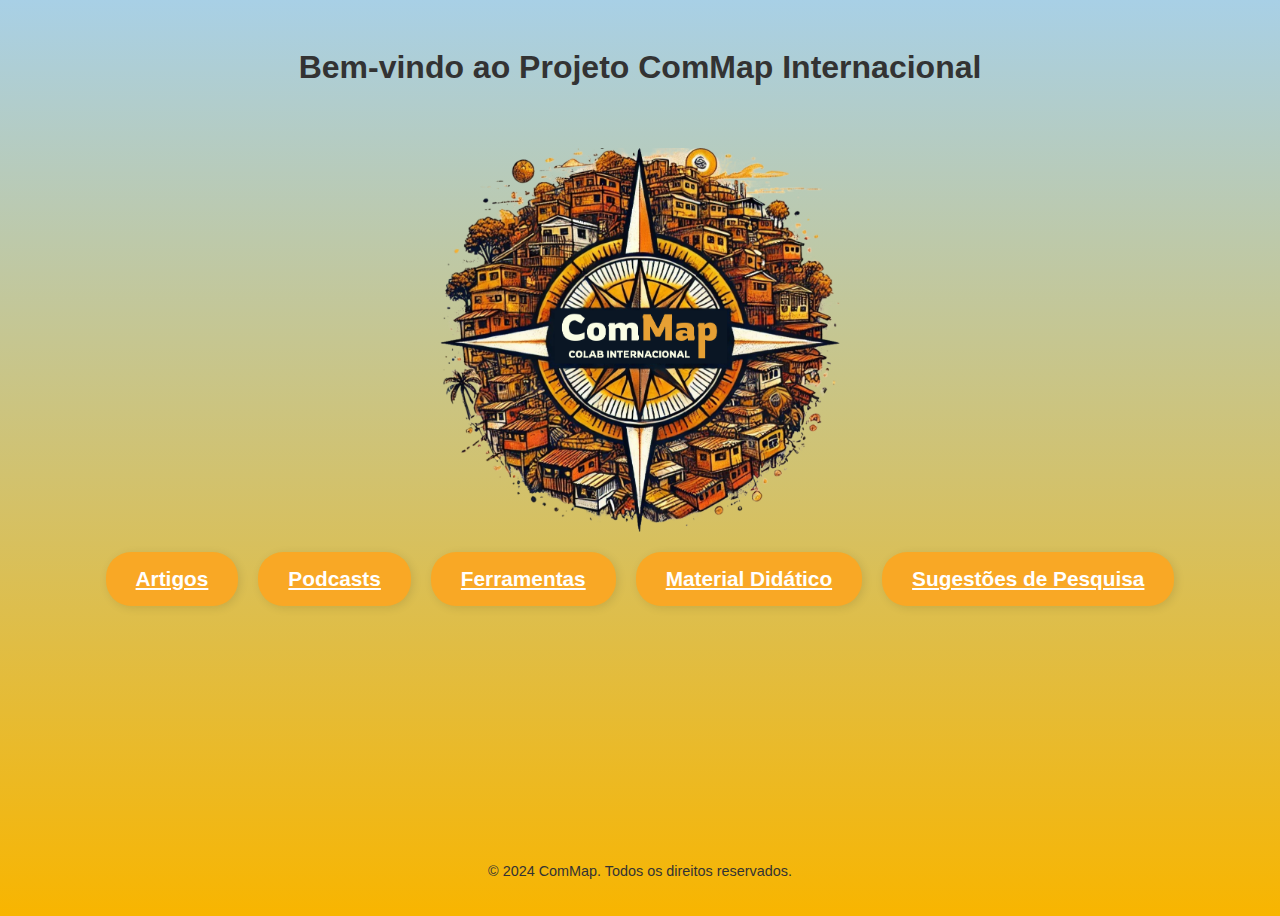
<file: index.html>
<!DOCTYPE html>
<html lang="pt-BR">
<head>
    <meta charset="UTF-8">
    <meta name="viewport" content="width=device-width, initial-scale=1.0">
    <meta name="author" content="Fábio Garboggini">
    <title>Página Inicial - Projeto ComMap Internacional</title>
    <link rel="stylesheet" href="index.css">
</head>
<body>
    <header>
        <h1>Bem-vindo ao Projeto ComMap Internacional</h1>
    </header>

    <main>
        <div class="logo-container">
            <img src="1_logo_color_ComMap.png" alt="Logomarca Colab Internacional" class="main-logo">
        </div>
        
        <div class="buttons">
            <a href="artigos.html" class="btn-main">Artigos</a>
            <a href="podcast.html" class="btn-main">Podcasts</a>
            <a href="ferramentas.html" class="btn-main">Ferramentas</a>
            <a href="material-didatico.html" class="btn-main">Material Didático</a>
            <a href="pesquisa.html" class="btn-main">Sugestões de Pesquisa</a>
        </div>
    </main>

    <footer>
        <p>© 2024 ComMap. Todos os direitos reservados.</p>
    </footer>
</body>
</html>
</file>
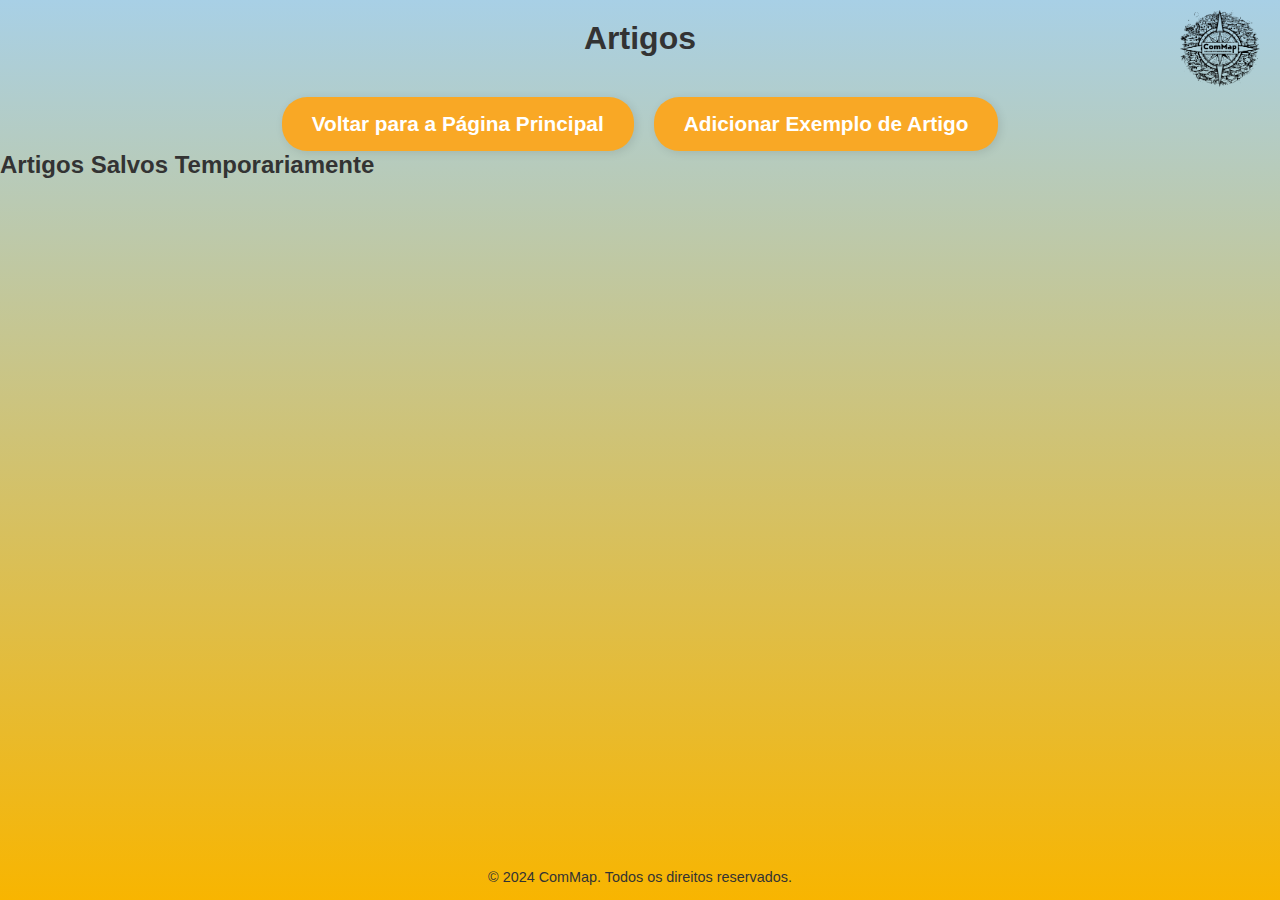
<file: artigos.html>
<!DOCTYPE html>
<html lang="pt-BR">
<head>
    <meta charset="UTF-8">
    <meta name="viewport" content="width=device-width, initial-scale=1.0">
    <meta name="author" content="Fábio Garboggini">
    <title>Artigos - Ferramenta de Busca</title>
    <link rel="stylesheet" href="artigos.css">
</head>
<body>
    <header>
        <h1>Artigos</h1>
        <img src="2_ComMap_logo_Image 1.png" alt="Logomarca Colab Internacional" class="header-logo">
    </header>

    <main>
        <section class="buttons">
            <button class="btn-main" id="btnVoltarPaginaPrincipal">Voltar para a Página Principal</button>
            <button class="btn-main" onclick="addArticle('Título Exemplo', 'Favela', 'Descrição do artigo')">Adicionar Exemplo de Artigo</button>
        </section>

        <section id="resultsSection">
            <h2>Artigos Salvos Temporariamente</h2>
            <ul id="resultsList"></ul>
        </section>
    </main>

    <footer>
        <p>© 2024 ComMap. Todos os direitos reservados.</p>
    </footer>

    <script src="artigos.js"></script>
</body>
</html>
</file>
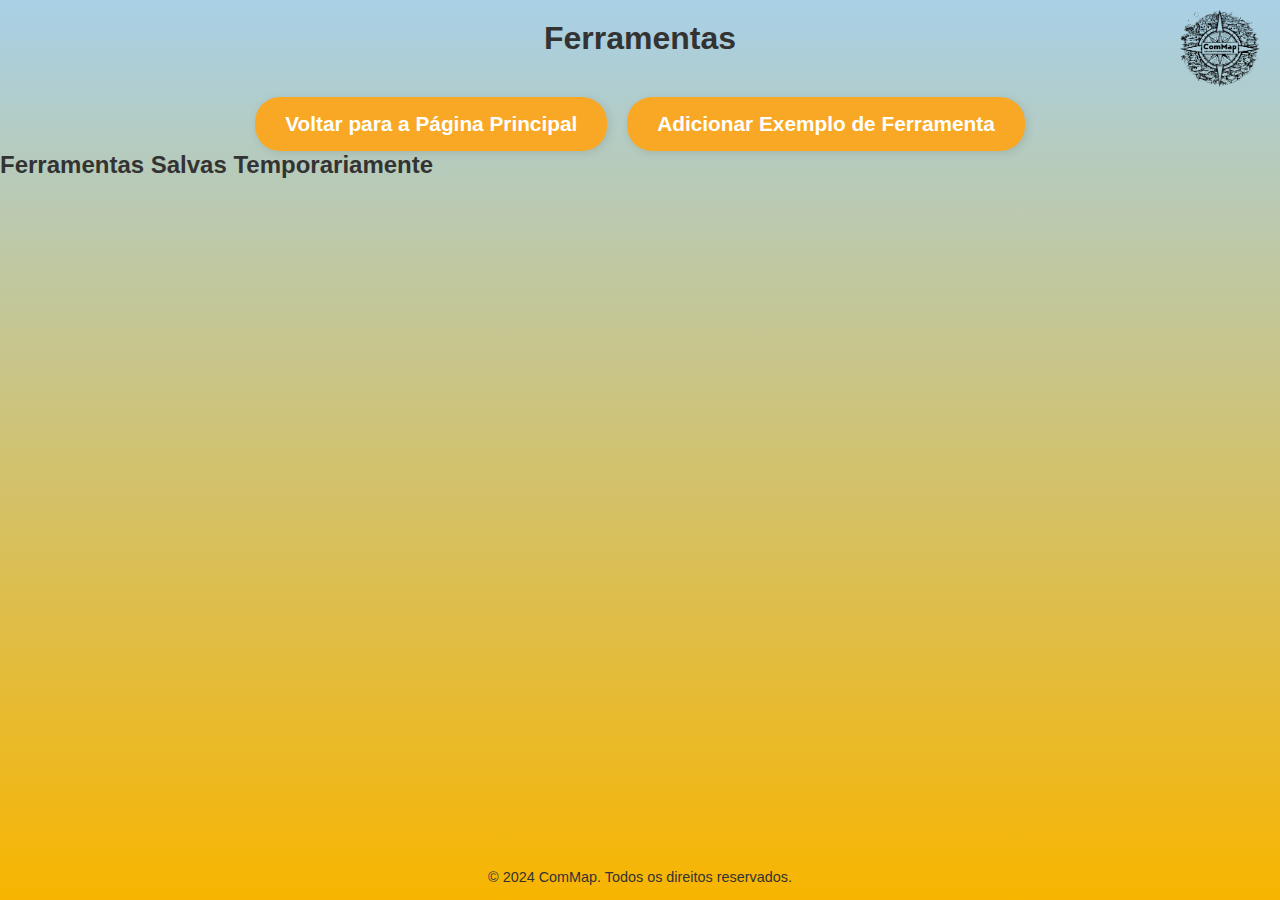
<file: ferramentas.html>
<!DOCTYPE html>
<html lang="pt-BR">
<head>
    <meta charset="UTF-8">
    <meta name="viewport" content="width=device-width, initial-scale=1.0">
    <meta name="author" content="Fábio Garboggini">
    <title>Ferramentas - Ferramenta de Busca</title>
    <link rel="stylesheet" href="ferramentas.css">
</head>
<body>
    <header>
        <h1>Ferramentas</h1>
        <img src="2_ComMap_logo_Image 1.png" alt="Logomarca Colab Internacional" class="header-logo">
    </header>

    <main>
        <section class="buttons">
            <button class="btn-main" id="btnVoltarPaginaPrincipal">Voltar para a Página Principal</button>
            <button class="btn-main" onclick="addTool('Ferramenta Exemplo', 'Descrição da ferramenta')">Adicionar Exemplo de Ferramenta</button>
        </section>

        <section id="resultsSection">
            <h2>Ferramentas Salvas Temporariamente</h2>
            <ul id="resultsList"></ul>
        </section>
    </main>

    <footer>
        <p>© 2024 ComMap. Todos os direitos reservados.</p>
    </footer>

    <script src="ferramentas.js"></script>
</body>
</html>
</file>
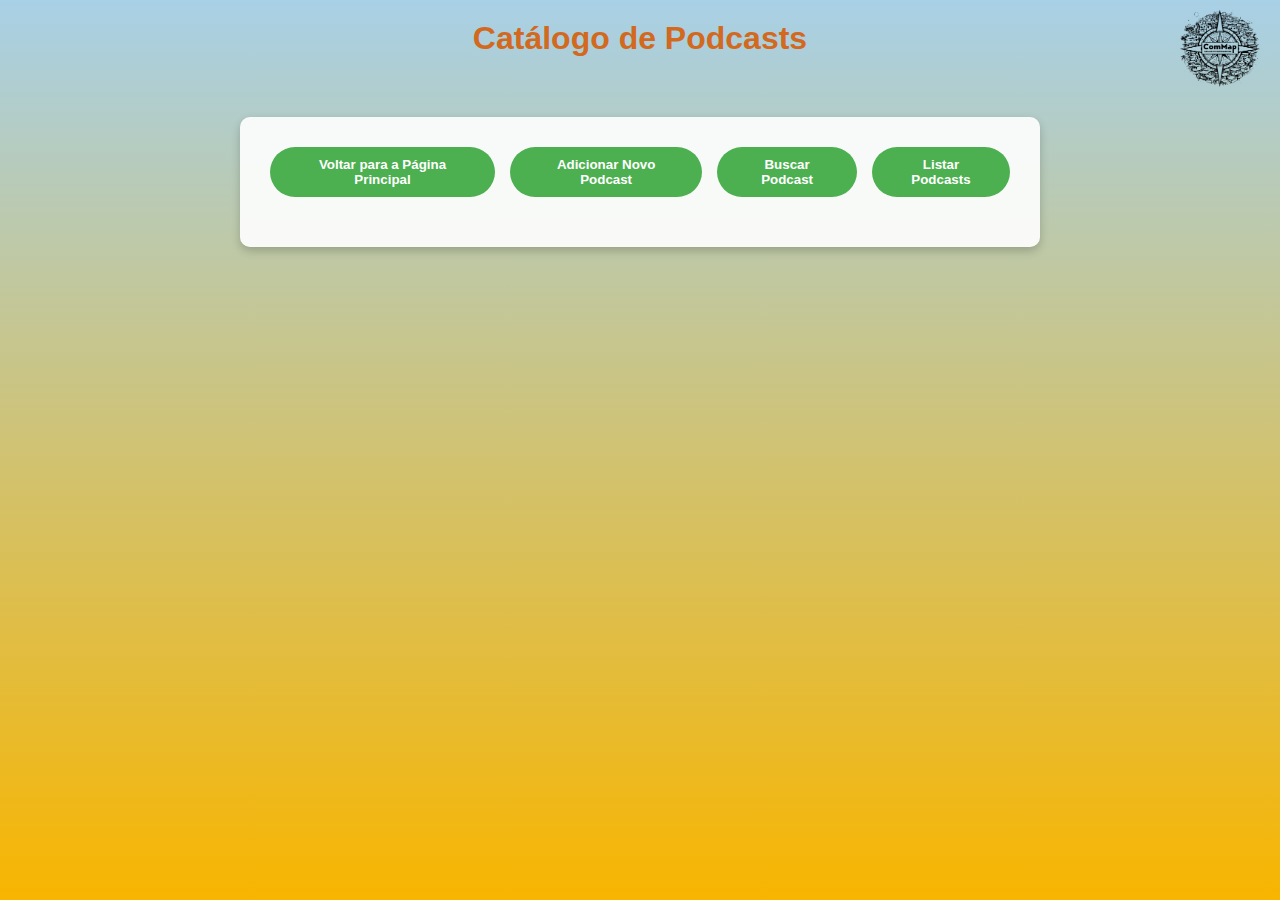
<file: podcast.html>
<!DOCTYPE html>
<html lang="pt-br">
<head>
    <meta charset="UTF-8">
    <meta name="viewport" content="width=device-width, initial-scale=1.0">
    <meta name="author" content="Fábio Garboggini">
    <title>Catálogo de Podcasts</title>
    <link rel="stylesheet" href="podcast.css">
</head>
<body>
    <header>
        <h1>Catálogo de Podcasts</h1>
        <img src="2_ComMap_logo_Image 1.png" alt="Logomarca Colab Internacional" class="header-logo">
    </header>
    
    <div class="container">
        <div class="initial-buttons">
            <button onclick="window.location.href='index.html'" class="btn-back">Voltar para a Página Principal</button>
            <button onclick="toggleSection('addPodcast')" class="btn-main">Adicionar Novo Podcast</button>
            <button onclick="toggleSection('searchPodcast')" class="btn-main">Buscar Podcast</button>
            <button onclick="toggleSection('listPodcast')" class="btn-main">Listar Podcasts</button>
        </div>

        <!-- Seção de Adicionar Podcast (escondida inicialmente) -->
        <section id="addPodcast" class="hidden">
            <h2>Adicionar Novo Podcast</h2>
            <form id="formulario-podcast">
                <label for="titulo">Título do Episódio: <span class="required">*</span></label>
                <input type="text" id="titulo" placeholder="Título do Episódio" required>

                <label for="resumo">Resumo:</label>
                <textarea id="resumo" placeholder="Resumo"></textarea>

                <label for="link">Link:</label>
                <input type="text" id="link" placeholder="Link">

                <label for="duracao">Duração:</label>
                <input type="text" id="duracao" placeholder="Duração">

                <label for="otherLinks">Links Indicados no Podcast:</label>
                <input type="text" id="otherLinks" placeholder="Links Indicados no Podcast">

                <label for="audiencia">Público Focal: <span class="required">*</span></label>
                <input type="text" id="audiencia" placeholder="Público Focal" required>

                <label for="idioma">Idioma:</label>
                <input type="text" id="idioma" placeholder="Idioma">

                <label for="communityName">Nome da Comunidade:</label>
                <input type="text" id="communityName" placeholder="Nome da Comunidade">

                <label for="guestProjectName">Nome do Projeto do Convidado:</label>
                <input type="text" id="guestProjectName" placeholder="Nome do Projeto do Convidado">

                <label for="mapsOrGeotech">Trata de Mapas ou Geotech:</label>
                <input type="text" id="mapsOrGeotech" placeholder="Sim ou Não">

                <label for="community">Fala de Comunidade Urbana/Favela:</label>
                <input type="text" id="community" placeholder="Comunidade Urbana/Favela">

                <label for="location">Local/País de Produção:</label>
                <input type="text" id="location" placeholder="Local/País de Produção">

                <label for="name">Nome do Responsável:</label>
                <input type="text" id="name" placeholder="Nome do Responsável">

                <label for="characteristics">Características:</label>
                <textarea id="characteristics" placeholder="Características"></textarea>

                <button type="submit">Cadastrar</button>
            </form>
        </section>
        
        <!-- Seção de Buscar Podcast (escondida inicialmente) -->
        <section id="searchPodcast" class="hidden">
            <h2>Buscar Podcast</h2>
            <div class="search-container">
                <button onclick="toggleSearchOptions()" class="search-btn">🔍 Buscar</button>
                <div id="searchOptions" class="hidden">
                    <button onclick="displayFieldOptions('titulo')">Título do Episódio</button>
                    <button onclick="displayFieldOptions('audiencia')">Público Focal</button>
                    <button onclick="displayFieldOptions('idioma')">Idioma</button>
                    <button onclick="listAll()">Listar Tudo</button>
                </div>
            </div>
            <div id="fieldOptions" class="field-options hidden"></div>
        </section>

        <!-- Seção de Listagem de Podcasts (escondida inicialmente) -->
        <section id="listPodcast" class="hidden">
            <h2>Listagem de Podcasts</h2>
            <ul id="lista-podcasts"></ul>
        </section>
        
        <!-- Resultados de busca -->
        <section id="searchResults" class="hidden">
            <h2>Resultados da Busca</h2>
            <div id="resultsContainer"></div>
        </section>
    </div>

    <script src="podcast.js"></script>
</body>
</html>
</file>
<file: index.css>
body {
    font-family: 'Poppins', sans-serif;
    background: linear-gradient(to bottom, #a8d0e6, #f8b500);
    color: #333;
    min-height: 100vh;
    display: flex;
    flex-direction: column;
}

header {
    text-align: center;
    padding: 20px;
}

.main-logo {
    display: block;
    margin: 20px auto;
    max-width: 400px; /* Tamanho da logomarca ajustado */
    height: auto;
}

.buttons {
    display: flex;
    justify-content: center;
    gap: 20px;
    margin-top: 20px;
}

.btn-main {
    background-color: #f9a825;
    color: white;
    padding: 15px 30px;
    font-size: 1.3em;
    font-weight: bold;
    border-radius: 25px;
    border: none;
    cursor: pointer;
    transition: background-color 0.3s ease;
    box-shadow: 2px 2px 10px rgba(0, 0, 0, 0.1);
}

.btn-main:hover {
    background-color: #ff6f00;
}

footer {
    text-align: center;
    font-size: 0.9em;
    padding: 15px;
    margin-top: auto;
    color: #333;
}
</file>
<file: podcast.css>
* {
    margin: 0;
    padding: 0;
    box-sizing: border-box;
}

body {
    font-family: 'Poppins', sans-serif;
    background: linear-gradient(to bottom, #a8d0e6, #f8b500);
    color: chocolate;
    display: flex;
    flex-direction: column;
    align-items: center;
    min-height: 100vh;
}

header {
    position: relative;
    width: 100%;
    text-align: center;
    padding: 20px;
}

.header-logo {
    position: absolute;
    top: 10px;
    right: 20px;
    width: 80px;
    height: auto;
}

.initial-buttons, .search-container, .field-options {
    display: flex;
    justify-content: center;
    gap: 15px;
    margin-bottom: 20px;
}

.btn-back, .btn-main, .search-btn {
    padding: 10px 20px;
    background-color: #4CAF50;
    color: white;
    border: none;
    border-radius: 25px;
    cursor: pointer;
    font-weight: bold;
    transition: background-color 0.3s ease;
}

.btn-back:hover, .btn-main:hover, .search-btn:hover {
    background-color: #45a049;
}

.container {
    max-width: 800px;
    background: rgba(255, 255, 255, 0.9);
    padding: 30px;
    border-radius: 10px;
    box-shadow: 0 4px 10px rgba(0, 0, 0, 0.2);
    margin-top: 20px;
}

h1, h2 {
    color: chocolate;
    text-align: center;
    margin-bottom: 20px;
}

.hidden {
    display: none;
}

.field-options button {
    background-color: #007BFF;
    color: white;
    padding: 10px;
    border: none;
    border-radius: 5px;
    cursor: pointer;
    transition: background-color 0.3s ease;
}

.field-options button:hover {
    background-color: #0056b3;
}
</file>
<file: artigos.css>
/* Reset de margens, paddings e box-sizing */
* {
    margin: 0;
    padding: 0;
    box-sizing: border-box;
}

/* Estilos Globais */
body {
    font-family: 'Poppins', sans-serif;
    background: linear-gradient(to bottom, #a8d0e6, #f8b500);
    color: #333;
    min-height: 100vh;
    display: flex;
    flex-direction: column;
}

header {
    text-align: center;
    padding: 20px;
}

.header-logo {
    position: absolute;
    top: 10px;
    right: 20px;
    width: 80px;
    height: auto;
}

.hidden {
    display: none;
}

.buttons {
    display: flex;
    justify-content: center;
    gap: 20px;
    margin-top: 20px;
}

.btn-main {
    background-color: #f9a825;
    color: white;
    padding: 15px 30px;
    font-size: 1.3em;
    font-weight: bold;
    border-radius: 25px;
    border: none;
    cursor: pointer;
    transition: background-color 0.3s ease;
    box-shadow: 2px 2px 10px rgba(0, 0, 0, 0.1);
}

.btn-main:hover {
    background-color: #ff6f00;
}

footer {
    text-align: center;
    font-size: 0.9em;
    padding: 15px;
    margin-top: auto;
    color: #333;
}

#resultsTable {
    width: 100%;
    margin-top: 20px;
}
</file>
<file: ferramentas.css>
/* Reset de margens, paddings e box-sizing */
* {
    margin: 0;
    padding: 0;
    box-sizing: border-box;
}

/* Estilos Globais */
body {
    font-family: 'Poppins', sans-serif;
    background: linear-gradient(to bottom, #a8d0e6, #f8b500);
    color: #333;
    min-height: 100vh;
    display: flex;
    flex-direction: column;
}

header {
    text-align: center;
    padding: 20px;
}

.header-logo {
    position: absolute;
    top: 10px;
    right: 20px;
    width: 80px;
    height: auto;
}

.buttons {
    display: flex;
    justify-content: center;
    gap: 20px;
    margin-top: 20px;
}

.btn-main {
    background-color: #f9a825;
    color: white;
    padding: 15px 30px;
    font-size: 1.3em;
    font-weight: bold;
    border-radius: 25px;
    border: none;
    cursor: pointer;
    transition: background-color 0.3s ease;
    box-shadow: 2px 2px 10px rgba(0, 0, 0, 0.1);
}

.btn-main:hover {
    background-color: #ff6f00;
}

footer {
    text-align: center;
    font-size: 0.9em;
    padding: 15px;
    margin-top: auto;
    color: #333;
}
</file>
